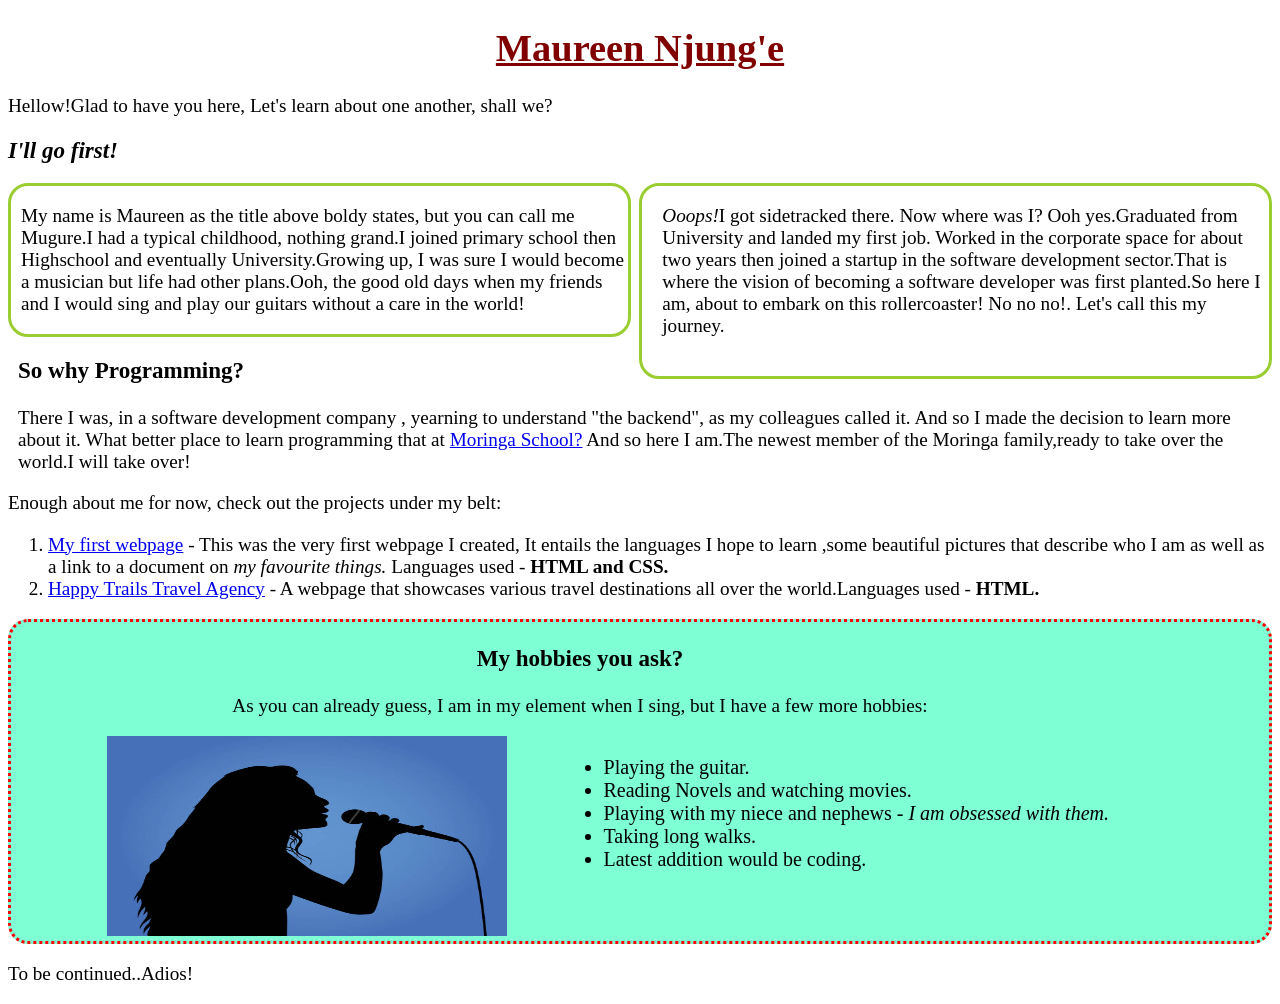
<file: index.html>
<!DOCTYPE html>
<html>

<head>
  <title>Maureen Njung'e</title>
  <link href="css/styles.css" rel="stylesheet" type="text/css" media="all">
</head>
<div class="body">

  <body>
    <h1><u>Maureen Njung'e</u></h1>
    <p>Hellow!Glad to have you here, Let's learn about one another, shall we?</p>
    <h2>I'll go first!</h2>
    <div class="intro1">
      <p>My name is Maureen as the title above boldy states, but you can call me Mugure.I had a typical childhood,
        nothing grand.I joined primary school then Highschool and eventually University.Growing up, I was sure I would
        become a musician but life had other plans.Ooh, the good old days when my friends and I would sing and play our
        guitars without a care in the world!</p>
    </div>
    <div class="intro2">
      <p><em>Ooops!</em>I got sidetracked there. Now where was I? Ooh yes.Graduated from University and landed my first
        job. Worked in the corporate space for about two years then joined a startup in the software development
        sector.That is where the vision of becoming a software developer was first planted.So here I am, about to embark
        on this rollercoaster! No no no!. Let's call this my journey.</p>
    </div>
    <div class="intro3">
      <h3>So why Programming?</h3>
      <p>There I was, in a software development company , yearning to understand "the backend", as my colleagues called
        it. And so I made the decision to learn more about it. What better place to learn programming that at
        <a href="https://moringaschool.com/">Moringa School?</a> And so here I am.The newest member of the Moringa
        family,ready to take over the world.I will take over!
      </p>
    </div>
    <p>Enough about me for now, check out the projects under my belt:
    <ol>
      <li> <a href="https://mugurenjunge.github.io/my-first-webpage/">My first webpage</a> - This was the very first
        webpage I created, It entails the languages I hope to learn ,some beautiful pictures that describe who I am as
        well as a link to a document on <em>my favourite things.</em> Languages used - <strong>HTML and CSS.</strong>
      </li>
      <li> <a href="https://mugurenjunge.github.io/Travel-agency/">Happy Trails Travel Agency</a> - A webpage that
        showcases various travel destinations all over the world.Languages used - <strong>HTML.</strong></li>
    </ol>
    </p>
    <div class="sidebar">
      <h3>My hobbies you ask?</h3>
      <p>As you can already guess, I am in my element when I sing, but I have a few more hobbies:</p>
      <img src="images/singing.jpg" alt="A lady singing" width="400px" height="200px">
      <div class="texts">
        <ul>
          <li>Playing the guitar.</li>
          <li>Reading Novels and watching movies.</li>
          <li>Playing with my niece and nephews - <em>I am obsessed with them.</em></li>
          <li>Taking long walks.</li>
          <li>Latest addition would be coding.</li>
        </ul>
      </div>
    </div>
    <p>To be continued..Adios!</p>
  </body>
</div>

</html>
</file>
<file: css/styles.css>
h1{
  color: maroon;
  text-align: center;

  
}
.sidebar{
  border: dotted red;
  padding-left: 40px;
  padding-right: 160px;
  background-color: aquamarine;
  border-radius: 20px;
  text-align: center;
}

.intro1{
  text-align: left;
  border: solid yellowgreen;
  border-radius: 20px;
  float:left;
  width: 48%;
  margin-bottom: 20px;
  padding-left: 10px;
  
}

.intro2{
  border: solid yellowgreen;
  float: right;
  border-radius: 20px;
  width: 48%;
  padding-left: 20px;
  padding-bottom: 20px;

}
.intro3{
  padding-left: 10px;
  padding-right: 20px;
}
  

h3{
  font-size: larger;
}
.texts{
  text-align: left;
  float: right;
  font-size: 20px;
}
.body{
  font-size: larger;
}
h2{
  font-style: oblique;
  font-size: larger;
  }
  .projects{
    padding-left: 20px;
  }
</file>
